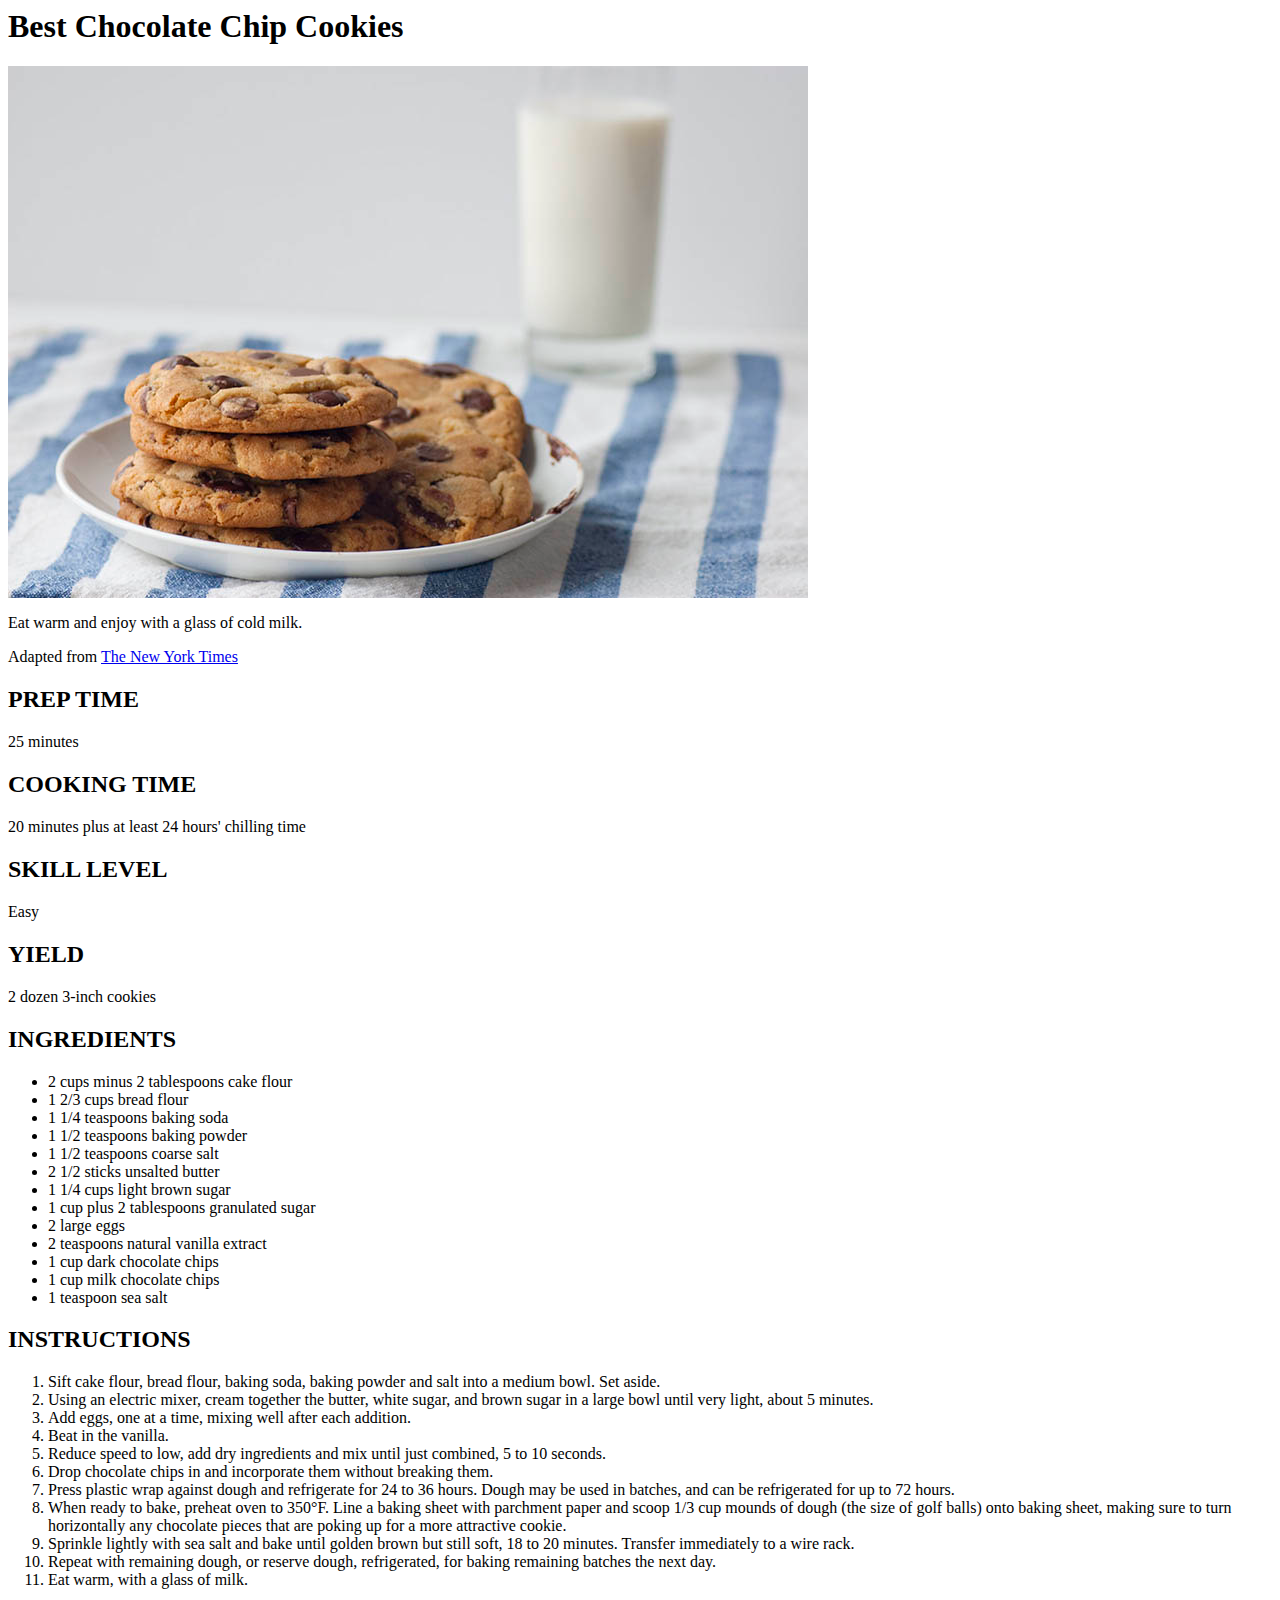
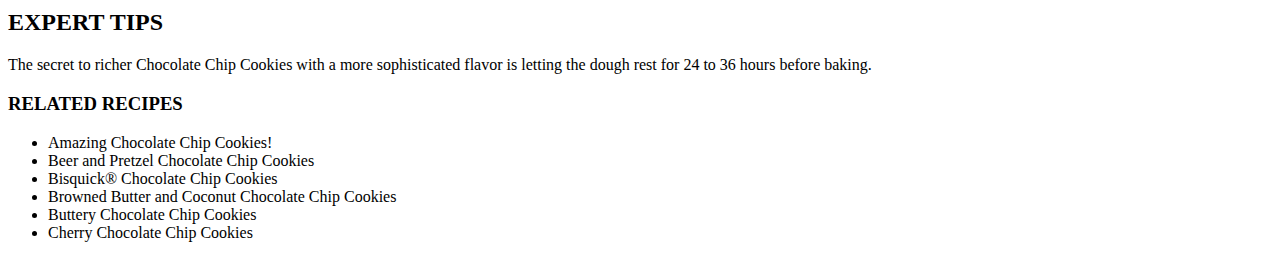
<file: starter_code_lesson_1/cookie_recipe/index.html>
﻿<html>
<!DOCTYPE html>
<html lang="en">
<head>
	<meta charset="UTF-8">
	<title>Cookie Recipe</title>
</head>
<body>
	<h1>Best Chocolate Chip Cookies</h1>

	<img src=cookies.jpg> <!--hint: <img> tag, this is a bonus-->

	<p>Eat warm and enjoy with a glass of cold milk.</p>

	<p>Adapted from <a href=http://www.nytimes.com/2008/07/09/dining/091crex.html?_r=0>The New York Times</a></p>

	<h2>PREP TIME</h2>
	25 minutes

	<h2>COOKING TIME</h2>
	20 minutes plus at least 24 hours' chilling time

	<h2>SKILL LEVEL</h2>
	Easy

	<h2>YIELD</h2>
	2 dozen 3-inch cookies

	<h2>INGREDIENTS</h2>

	<ul>
		<li>2 cups minus 2 tablespoons cake flour
			<li>1 2/3 cups bread flour</li>
			<li>1 1/4 teaspoons baking soda</li>
			<li>1 1/2 teaspoons baking powder</li>
			<li>1 1/2 teaspoons coarse salt</li>
			<li>2 1/2 sticks unsalted butter</li>
			<li>1 1/4 cups light brown sugar</li>
			<li>1 cup plus 2 tablespoons granulated sugar</li>
			<li>2 large eggs</li>
			<li>2 teaspoons natural vanilla extract</li>
			<li>1 cup dark chocolate chips</li>
			<li>1 cup milk chocolate chips</li>
			<li>1 teaspoon sea salt</li>
		</ul>


		<h2>INSTRUCTIONS</h2>

		<ol>
			<li>Sift cake flour, bread flour, baking soda, baking powder and salt into a medium bowl. Set aside.</li>

			<li>Using an electric mixer, cream together the butter, white sugar, and brown sugar in a large bowl until very light, about 5 minutes.</li>

			<li>Add eggs, one at a time, mixing well after each addition.</li>

			<li>Beat in the vanilla.</li>

			<li>Reduce speed to low, add dry ingredients and mix until just combined, 5 to 10 seconds.</li>

			<li>Drop chocolate chips in and incorporate them without breaking them.</li>

			<li>Press plastic wrap against dough and refrigerate for 24 to 36 hours. Dough may be used in batches, and can be refrigerated for up to 72 hours.</li>

			<li>When ready to bake, preheat oven to 350°F. Line a baking sheet with parchment paper and scoop 1/3 cup mounds of dough (the size of golf balls) onto baking sheet, making sure to turn horizontally any chocolate pieces that are poking up for a more attractive cookie.</li>

			<li>Sprinkle lightly with sea salt and bake until golden brown but still soft, 18 to 20 minutes. Transfer immediately to a wire rack.</li>

			<li>Repeat with remaining dough, or reserve dough, refrigerated, for baking remaining batches the next day.</li>

			<li>Eat warm, with a glass of milk.</li>
		</ol>

		<h2>EXPERT TIPS</h2>

		The secret to richer Chocolate Chip Cookies with a more sophisticated flavor is letting the dough rest for 24 to 36 hours before baking.


		<h3>RELATED RECIPES</h3>


		<ul>
			<li>Amazing Chocolate Chip Cookies!</li>

			<li>Beer and Pretzel Chocolate Chip Cookies</li>

			<li>Bisquick&reg; Chocolate Chip Cookies</li>

			<li>Browned Butter and Coconut Chocolate Chip Cookies</li>

			<li>Buttery Chocolate Chip Cookies</li>

			<li>Cherry Chocolate Chip Cookies</li>
		</ul>

	</body>
	</html>
</file>
